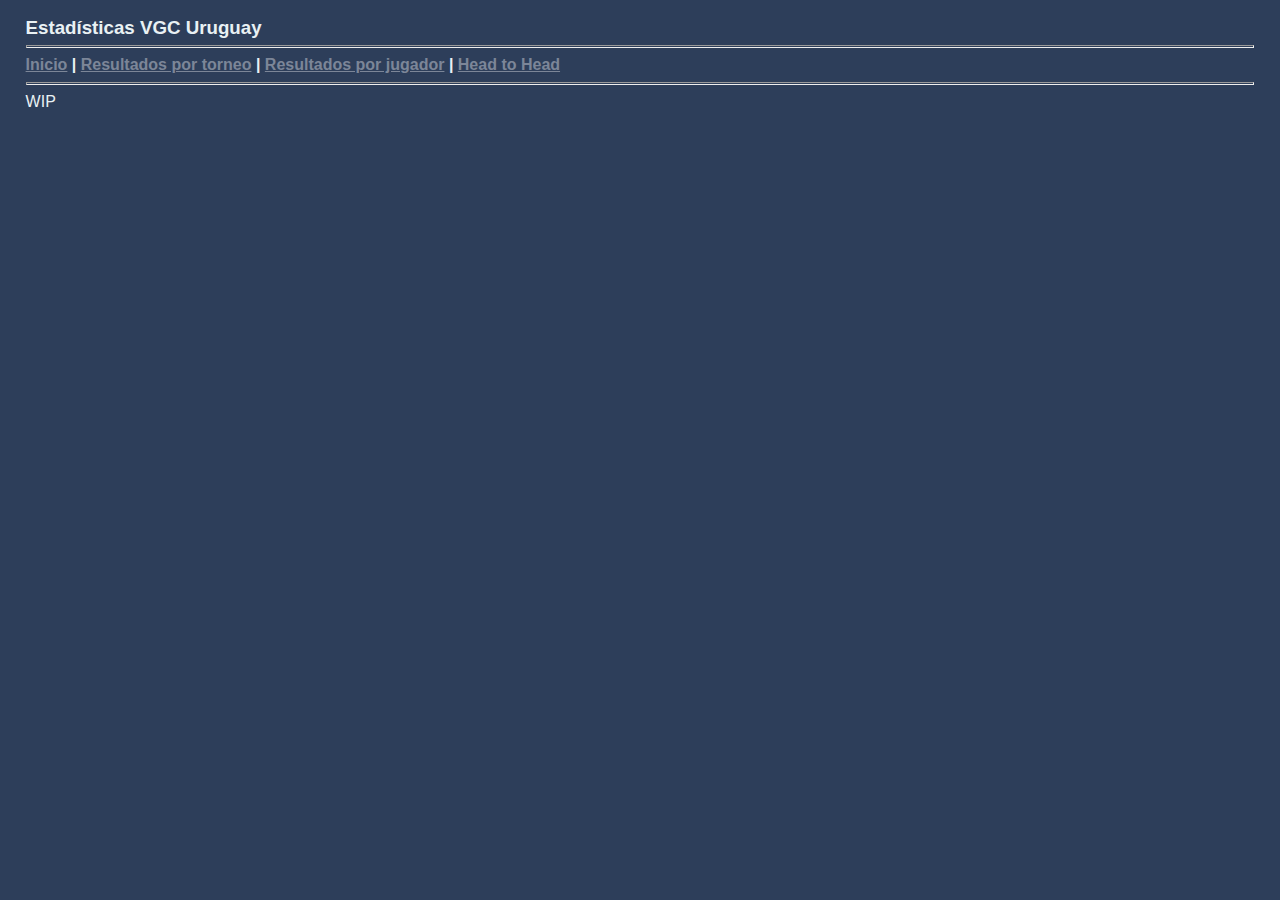
<file: index.html>
<!DOCTYPE html>
<html>
	<head>
		<meta charset="UTF-8">
		<title>Estadísticas VGC Uruguay</title>
		<link rel="stylesheet" type="text/css" href="style.css">
	</head>
	
	<body>
		<h3>Estadísticas VGC Uruguay</h3>
		<hr/>
		<div>
			<a href="index.html">Inicio</a> <b>|</b> <a href="Pages/TrnRes.html">Resultados por torneo</a> <b>|</b> 
			<a href="Pages/PlyRes.html">Resultados por jugador</a> <b>|</b> <a href="Pages/H2H.html">Head to Head</a>
		</div>
		<hr/>
		<p>WIP</p>
	</body>
</html>
</file>
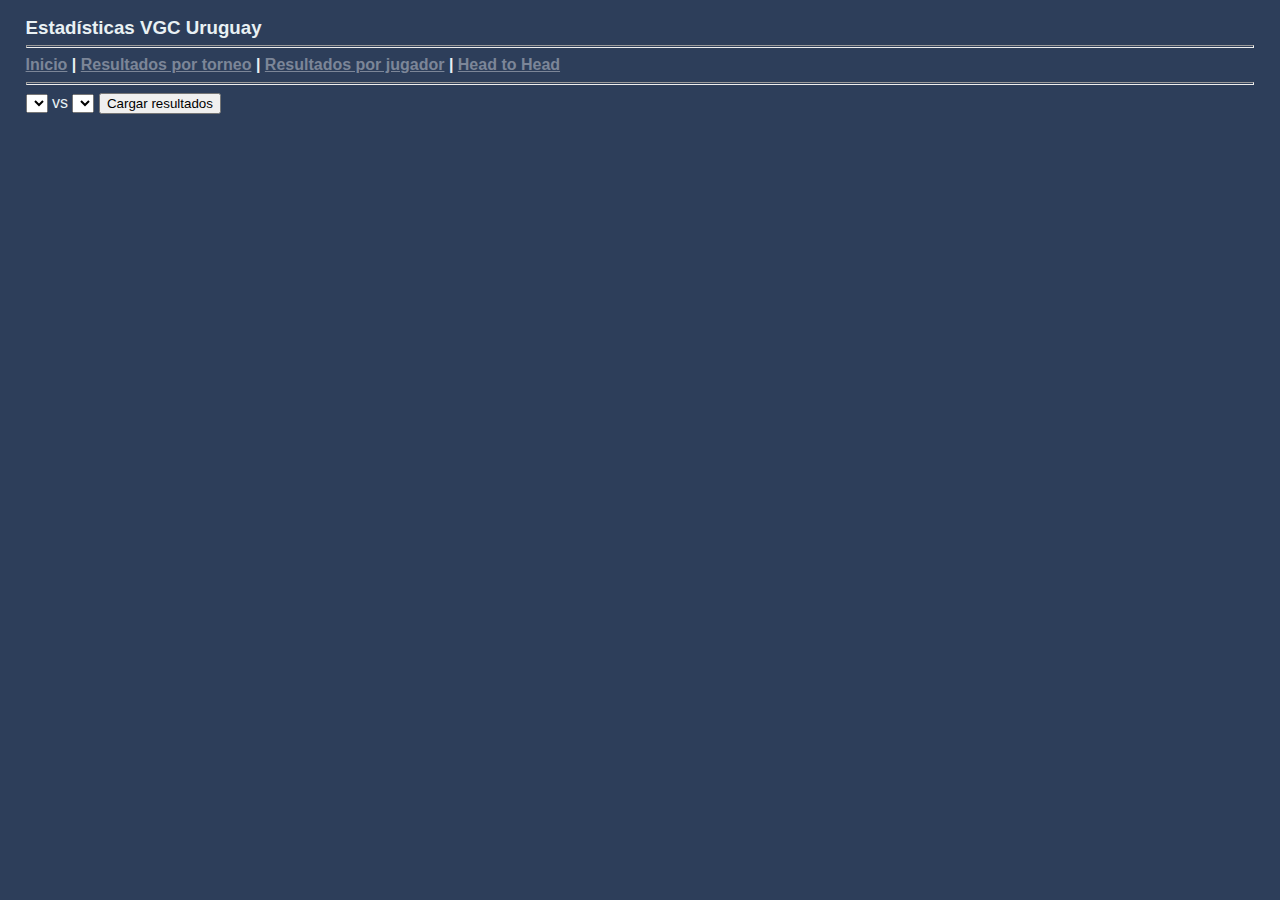
<file: Pages/H2H.html>
<!DOCTYPE html>
<html>
	<head>
		<meta charset="UTF-8">
		<title>Estadísticas VGC Uruguay</title>
		<link rel="stylesheet" type="text/css" href="../style.css">
	</head>
	
	<body>
		<h3>Estadísticas VGC Uruguay</h3>
		<hr/>
		<div>
			<a href="../index.html">Inicio</a> <b>|</b> <a href="TrnRes.html">Resultados por torneo</a> <b>|</b> 
			<a href="PlyRes.html">Resultados por jugador</a> <b>|</b> <a href="H2H.html">Head to Head</a>
		</div>
		<hr/>
		<select id="Ply1">
			<!--<option value="volvo">Volvo</option>
			<option value="saab">Saab</option>
			<option value="opel">Opel</option>
			<option value="audi">Audi</option>-->
		</select>
		vs
		<select id="Ply2">
			<!--<option value="volvo">Volvo</option>
			<option value="saab">Saab</option>
			<option value="opel">Opel</option>
			<option value="audi">Audi</option>-->
		</select>
		<button id="">Cargar resultados</button>
	</body>
</html>
</file>
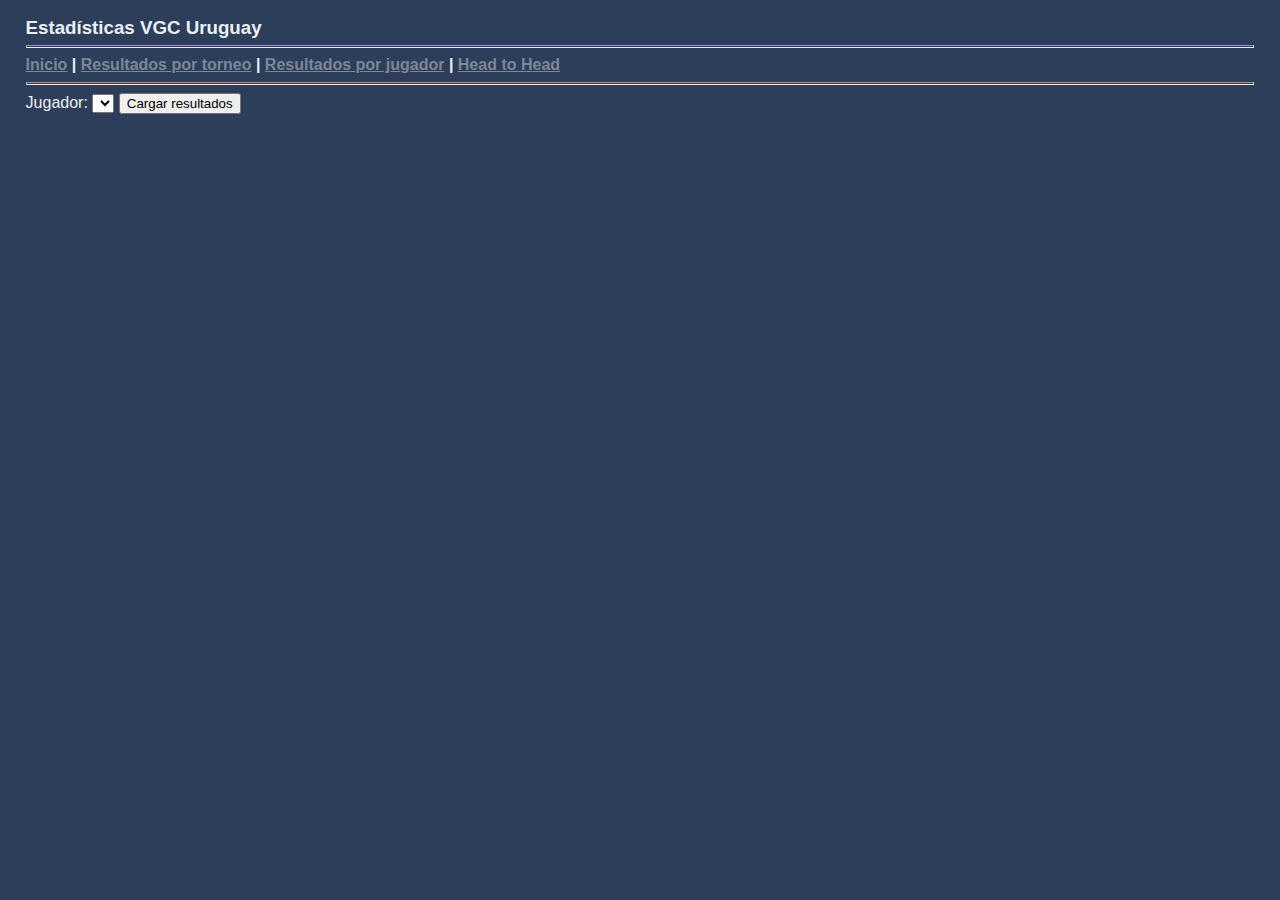
<file: Pages/PlyRes.html>
<!DOCTYPE html>
<html>
	<head>
		<meta charset="UTF-8">
		<title>Estadísticas VGC Uruguay</title>
		<link rel="stylesheet" type="text/css" href="../style.css">
	</head>
	
	<body>
		<h3>Estadísticas VGC Uruguay</h3>
		<hr/>
		<div>
			<a href="../index.html">Inicio</a> <b>|</b> <a href="TrnRes.html">Resultados por torneo</a> <b>|</b> 
			<a href="PlyRes.html">Resultados por jugador</a> <b>|</b> <a href="H2H.html">Head to Head</a>
		</div>
		<hr/>
		Jugador: 
		<select id="Jugador">
			<!--<option value="volvo">Volvo</option>
			<option value="saab">Saab</option>
			<option value="opel">Opel</option>
			<option value="audi">Audi</option>-->
		</select>
		<button id="">Cargar resultados</button>
	</body>
</html>
</file>
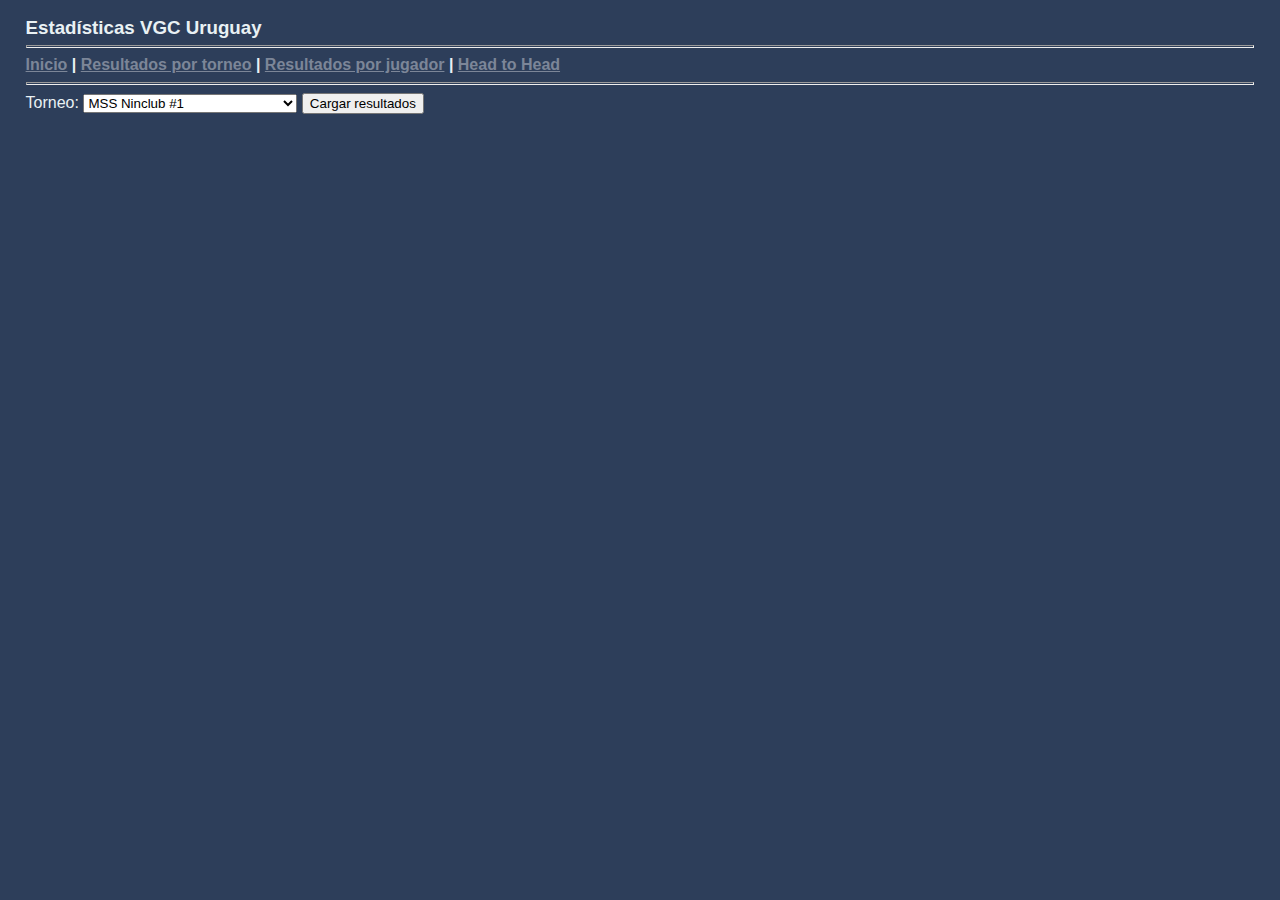
<file: Pages/TrnRes.html>
<!DOCTYPE html>
<html>
	<head>
		<meta charset="UTF-8">
		<title>Estadísticas VGC Uruguay</title>
		<link rel="stylesheet" type="text/css" href="../style.css">
	</head>
	
	<body>
		<h3>Estadísticas VGC Uruguay</h3>
		<hr/>
		<div>
			<a href="../index.html">Inicio</a> <b>|</b> <a href="TrnRes.html">Resultados por torneo</a> <b>|</b> 
			<a href="PlyRes.html">Resultados por jugador</a> <b>|</b> <a href="H2H.html">Head to Head</a>
		</div>
		<hr/>
		Torneo: 
		<select id="Torneo"></select>
		<button id="botonTrnRes" onclick="ChargeRes()">Cargar resultados</button>
		<br>
		<div id="contTrnRes"></div>
		<script src="../Scripts/ParseoTorneos.js"></script>
	</body>
</html>
</file>
<file: style.css>
body
{
	color: #e9f1f4;
	background-color: #2D3E5A;
	margin: 0;
	padding-left:  2%;
	padding-right: 2%;
	padding-top:   0%;
	font-family: "arial";
}



h2, h3, h4, h5, h6
{
	font-style: normal;
	font-weight: bold;
	line-height: 100%;
	margin-bottom: 4px;
}


li
{
	color: #e9f1f4;
}

p
{
	margin-top: 0em;
	margin-bottom: 0.5em;
}

a:link 		{ color: #7c8698; font-weight: bold;}
a:visited { color: #7c8698; font-weight: bold;}
a:active 	{ color: #e9f1f4; font-weight: bold;}

hr
{
	color: #a5afbe;
	height: 1px;
}

.small_font
{
	margin-left:  0.5em;
	margin-right: 0.5em;
	font-size:12px;
}


.bottom_spacer
{
	border-bottom-width:  2px;
	border-bottom-height: 100%;
	border-bottom-color:  #a5afbe;
	border-bottom-style:  solid;
}

.top_spacer
{
	margin-top:  0.5em;
	margin-bottom: 0.5em;

	border-top-width:  1px;
	border-top-height: 100%;
	border-top-color:  #a5afbe;
	border-top-style:  solid;
}

.right_spacer
{
	border-right-width:  1px;
	border-right-height: 100%;
	border-right-color:  #a5afbe;
	border-right-style:  solid;
}

.left_spacer
{
	border-left-width:  1px;
	border-left-height: 100%;
	border-left-color:  #a5afbe;
	border-left-style:  solid;
}


.head
{
	margin-top: 2em;
	padding-left: 8px;
	border-width: 0 0 0 8px;
	border-color: #a5afbe;
	border-style: none none none solid;
}

.contents
{
	margin-top: 0.5em;
	margin-left: 16px;
}
</file>
